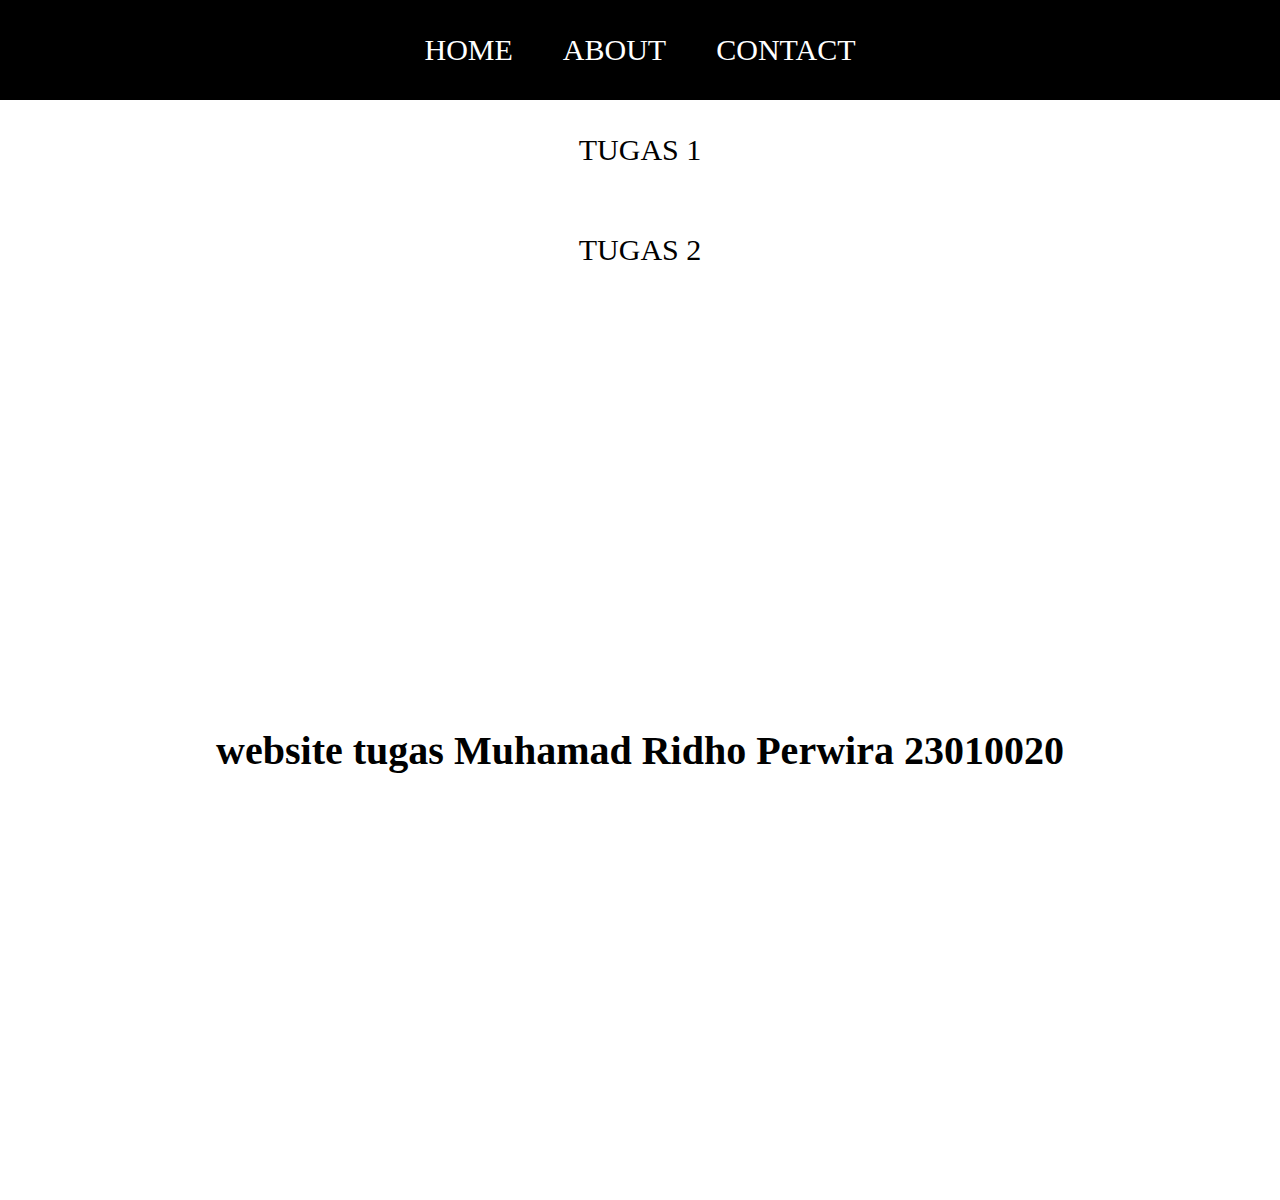
<file: website 1/index.html>
<!DOCTYPE html>
<html lang="en">
<head>
    <meta charset="UTF-8">
    <meta name="viewport" content="width=device-width, initial-scale=1.0">   
    <head>
        <title>web wira</title> 
        <link rel="stylesheet" href="style.css" />
    </head>
    <body>
        <div class="container">
        <!-- navigation bar-->
        <div class="navbar">
            <ul class="ul">
                <li class="li">
                    <a href="#" class="ali">HOME</a>
                </li>
                <li class="li">
                    <a href="about.html" class="ali">ABOUT </a>
                </li>
                <li class="li">
                    <a href="contact.html" class="ali">CONTACT </a>
                </li>
            </ul>
        </div>
        <!-- navigation bar selesai -->

        <!-- content 1 -->
        <div class="content">
            <ul class="ul1">
            <li class="li1">
                <a href="tugas1.html" class="ali1">TUGAS 1</a>
            </li>    
            </ul>
        </div>
        <!-- content 1 end -->
        
        <!-- content 2 -->
        <div class="content">
            <ul class="ul2">
            <li class="li2">
                <a href="tugas2.html" class="ali2">TUGAS 2</a>
            </li>
            </ul>
        </div>
        <!-- content 2 end -->

        <!-- footer -->
        <div class="footer">
            <h1 class="h1">website tugas Muhamad Ridho Perwira 23010020</h1>
        </div>
        <!-- footer end -->
    </div>
    </body>
</html>
</file>
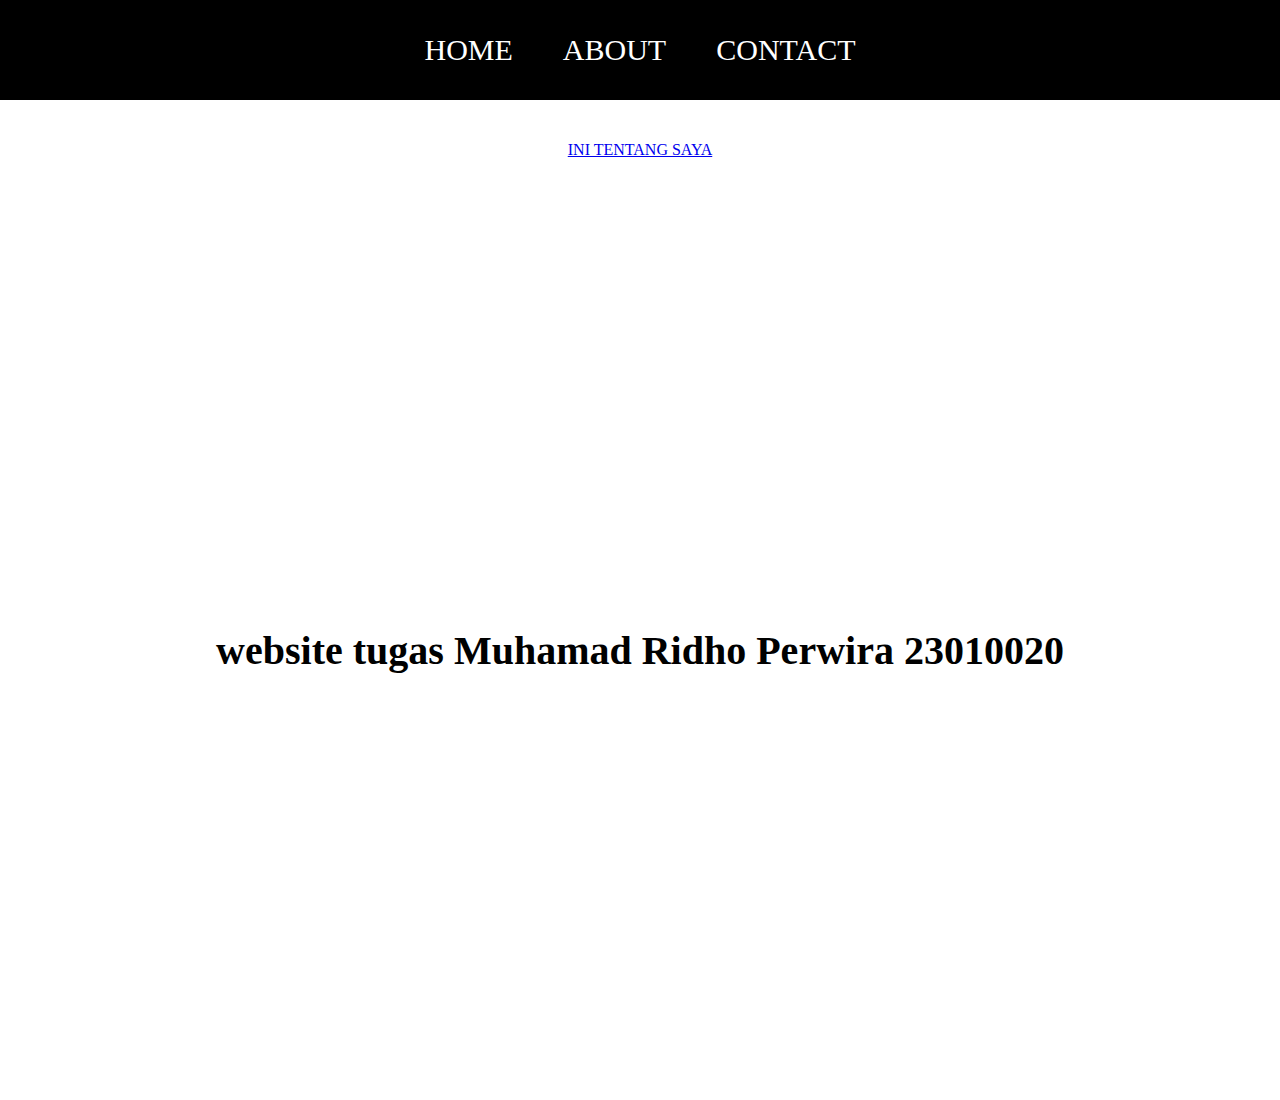
<file: website 1/about.html>
<!DOCTYPE html>
<html lang="en">
<head>
    <meta charset="UTF-8">
    <meta name="viewport" content="width=device-width, initial-scale=1.0">   
    <head>
        <title>web wira</title> 
        <link rel="stylesheet" href="style.css" />
    </head>
    <body>
        <div class="container">
        <!-- navigation bar-->
        <div class="navbar">
            <ul class="ul">
                <li class="li">
                    <a href="index.html" class="ali">HOME</a>
                </li>
                <li class="li">
                    <a href="about.html" class="ali">ABOUT </a>
                </li>
                <li class="li">
                    <a href="contact.html" class="ali">CONTACT </a>
                </li>
            </ul>
        </div>
        <!-- navigation bar selesai -->

        <!-- content 1 -->
        <div class="about">
            <a href="http://instagram.com/muridperwira" class="content2">INI TENTANG SAYA</a>
            
        
           
        </div>
        <!-- content 1 end -->
        
     

        <!-- footer -->
        <div class="footer">
            <h1 class="h1">website tugas Muhamad Ridho Perwira 23010020</h1>
        </div>
        <!-- footer end -->
    </div>
    </body>
</html>
</file>
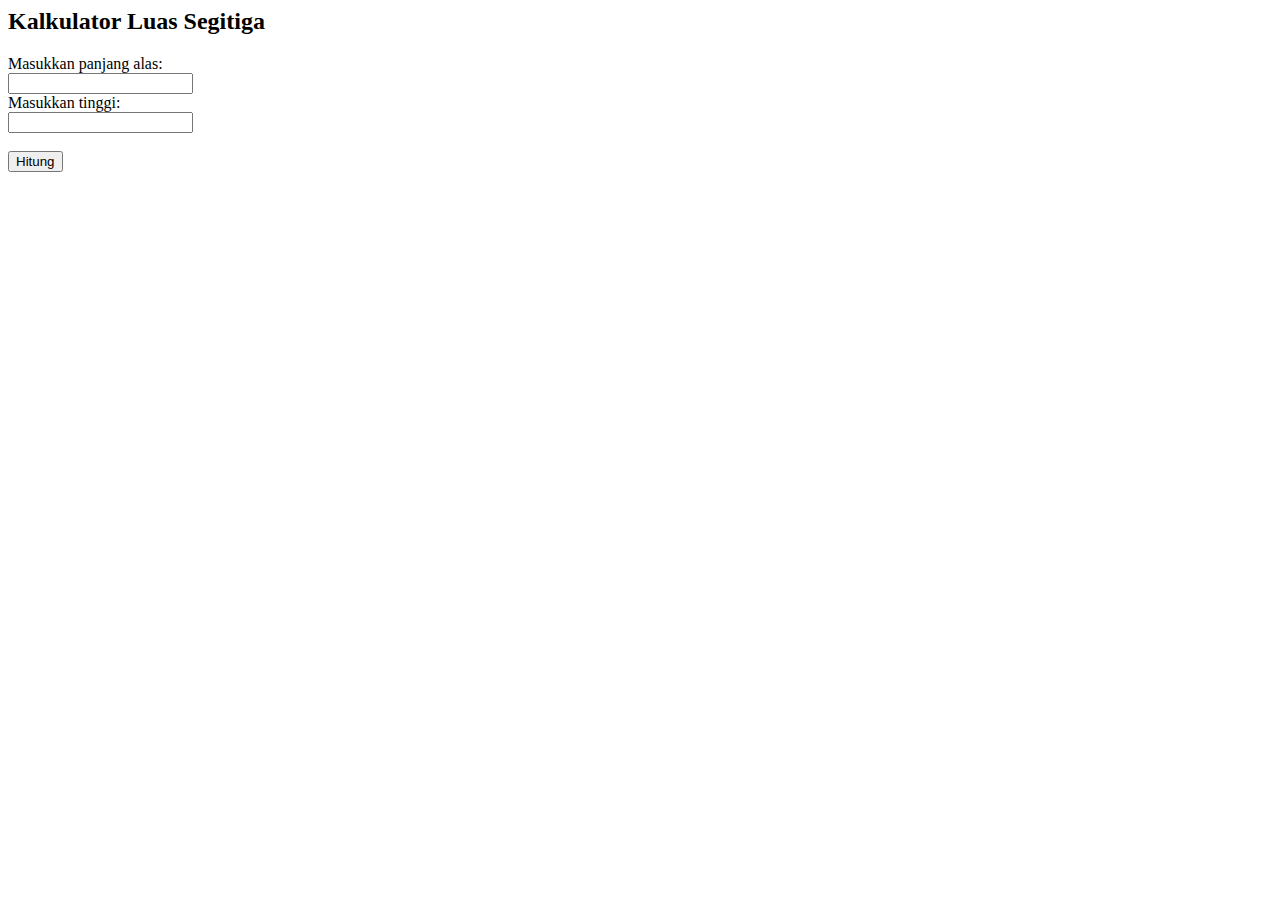
<file: website 1/tugas2.html>
<html>
<html lang="en">
<head>
<meta charset="UTF-8">
<meta name="viewport" content="width=device-width, initial-scale=1.0">
<title>Kalkulator Luas Segitiga</title>
<script>
    function hitungLuas() {
        // Mengambil nilai dari input panjang dan tinggi
        var alas = parseFloat(document.getElementById('alas').value);
        var tinggi = parseFloat(document.getElementById('tinggi').value);

        // Menghitung luas segitiga
        var luas = 0.5 * alas * tinggi;

        // Menampilkan hasil di elemen dengan id "hasil"
        document.getElementById('hasil').innerHTML = "Luas Segitiga: " + luas.toFixed(2);
    }
</script>
</head>
<body>

<h2>Kalkulator Luas Segitiga</h2>
<form>
    <label for="alas">Masukkan panjang alas:</label><br>
    <input type="number" id="alas" name="alas"><br>
    <label for="tinggi">Masukkan tinggi:</label><br>
    <input type="number" id="tinggi" name="tinggi"><br><br>
    <button type="button" onclick="hitungLuas()">Hitung</button>
</form>
<br>
<div id="hasil"></div>

</body>
</html>
</file>
<file: website 1/style.css>
*,
html {
    margin: 0;
    padding: 0;
}

.container {
    height: 100vh;
}
.navbar {
    background-color: black;
    width: 100%;
    height: 100px;
}

.ul{
    display: flex;
    height: 100px;
    justify-content: center;
    align-items: center;
}

.li{
    list-style-type: none;
    padding: 20px;
    margin: 5px;
    color: white;
    font-size:30px;
}

.li:hover {
    background-color: tomato;
    transition: .2s ease-in-out;
    transition-delay: .1s;
    border-radius: 8px;
}

.ali {
    color: white;
    text-decoration: none;
}

.content {
    background-color: white;
    display: flex;
    justify-content: center;
    align-items: center;
}

.ul1{
    display: flex;
    height: 100px;
    justify-content: center;
    align-items: center;
}

.li1{
    list-style-type: none;
    padding: 20px;
    color:red;
    font-size:30px;
}

.li1:hover {
    background-color: tomato;
    transition: .2s ease-in-out;
    transition-delay: .1s;
    border-radius: 8px;
}


.ul2{
    display: flex;
    height: 100px;
    justify-content: center;
    align-items: center;
}

.li2{
    list-style-type: none;
    padding: 20px;
    color: black;
    font-size:30px;
}

.li2:hover {
    background-color: tomato;
    transition: .2s ease-in-out;
    transition-delay: .1s;
    border-radius: 8px;
}


.ali1 {
    color: black;
    text-decoration: none;
}

.ali2 {
    color: black;
    text-decoration: none;
}

.about{
    list-style-type: none;
    display: flex;
    height: 100px;
    justify-content: center;
    align-items: center;
    
}

.about2{
    list-style-type: none;
    padding: 20px;
    color: black;
    font-size:30px;
}



.footer {
    height: 100vh;
    background-color: white;
    display: flex;
    justify-content: center;
    align-items: center;
   
}

.h1 {
    font-size: 40px;

}
</file>
